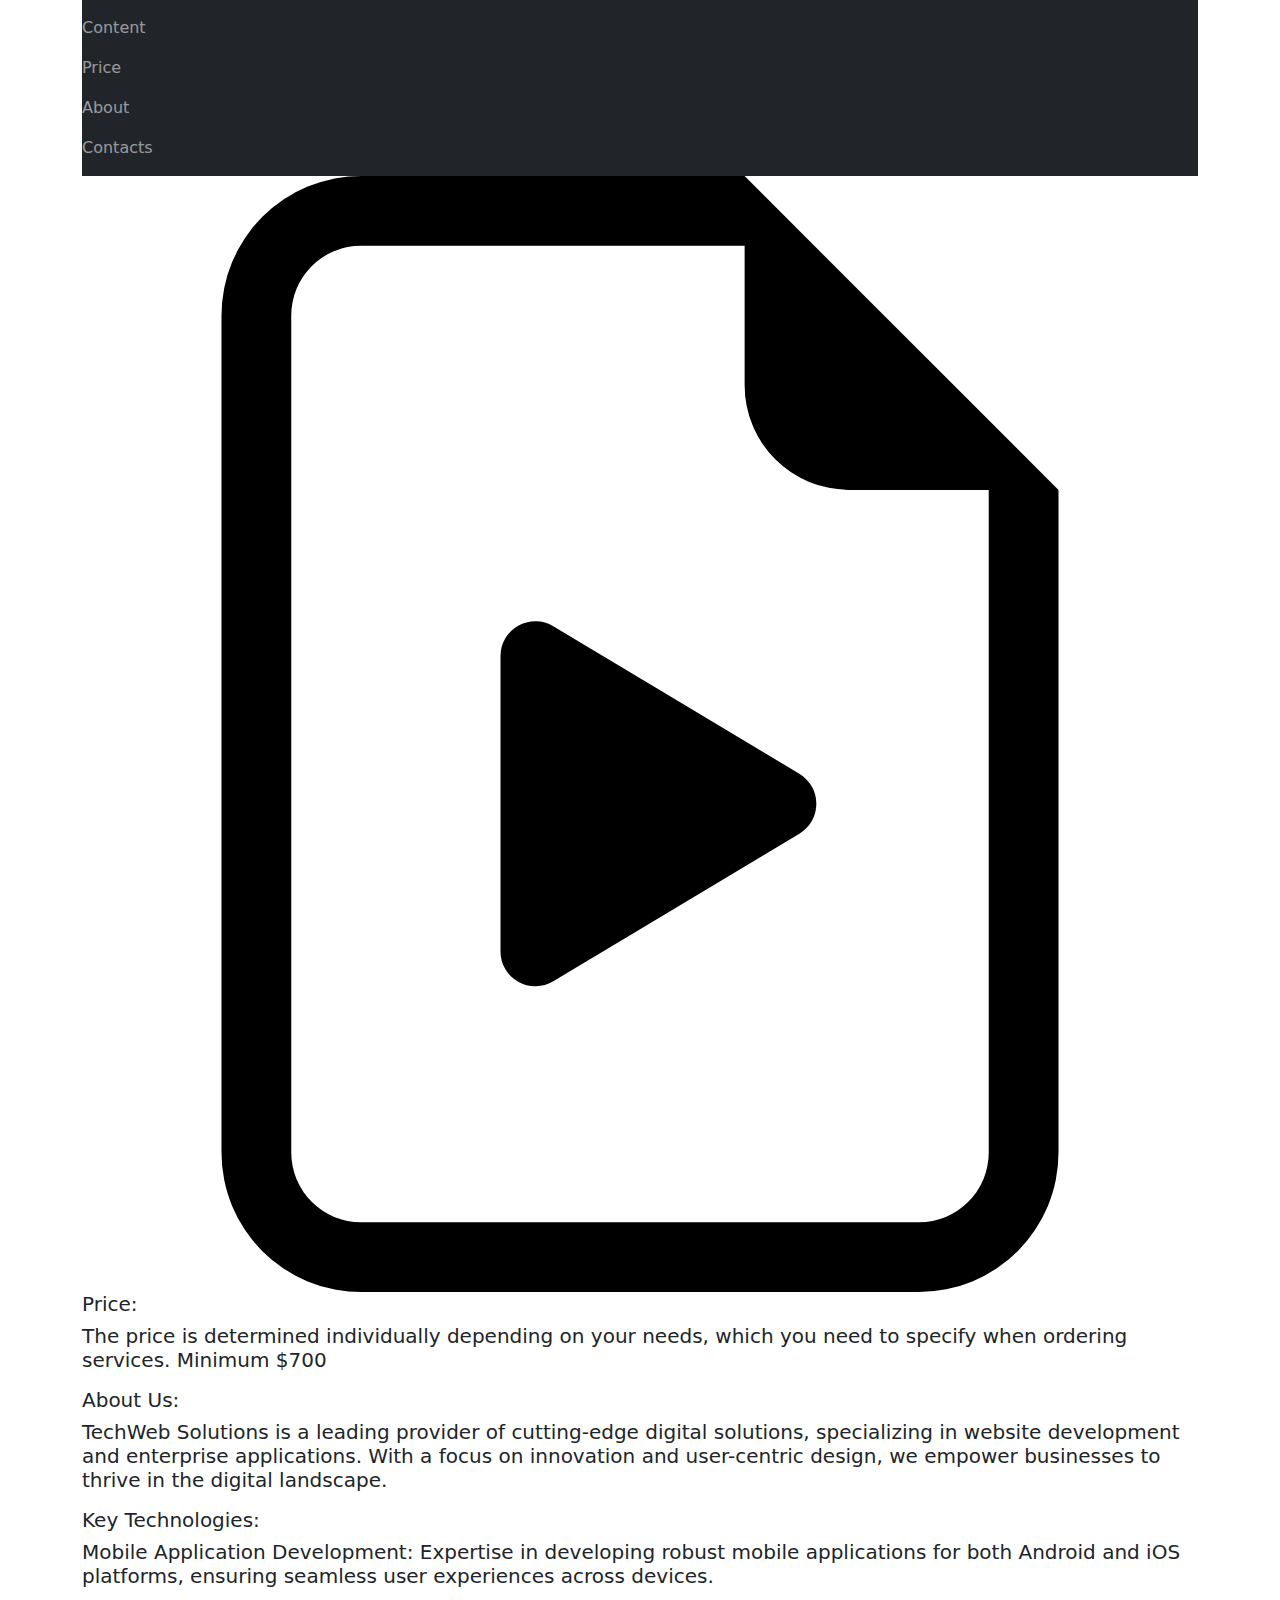
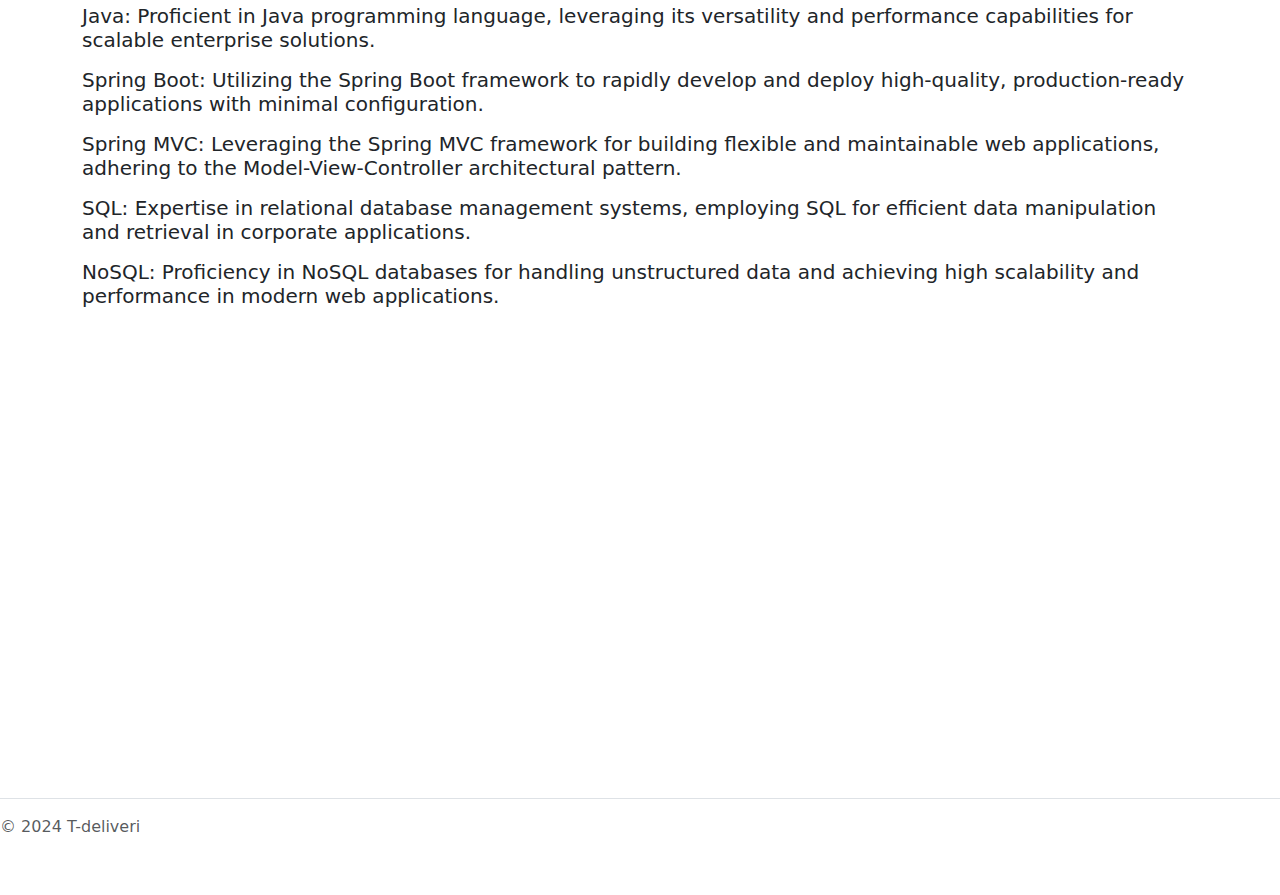
<file: index.html>
<html lang="en">
<head>
	<meta charset="utf-8">
	<meta http-equiv="X-UA-Compatible" content="IE=edge">
	<meta name="viewport" content="width=device-width, initial-scale=1.0">
	<link rel="icon" type="image/svg" href="/img/icon.svg">
	<title>T-deliveri</title>
	<meta name="description" content="Creation of web sites and enterprise programs with custom setting">

	<meta property="og:url" content="https://tdeliveri.github.io/" />
        <meta property="og:title" content="T-deliveri">
	<meta property="og:description" content="Creation of web sites and enterprise programs with custom setting">
        <meta property="og:image" content="https://tdeliveri.github.io/img/icon.svg">
	<meta name="twitter:card" content="summary">
        <meta name="twitter:title" content="T-deliveri">
        <meta name="twitter:description" content="Creation of web sites and enterprise programs with custom setting">
        <meta name="twitter:image" content="https://tdeliveri.github.io/img/icon.svg">

	<link href="https://cdn.jsdelivr.net/npm/bootstrap@5.3.3/dist/css/bootstrap.min.css" rel="stylesheet" integrity="sha384-QWTKZyjpPEjISv5WaRU9OFeRpok6YctnYmDr5pNlyT2bRjXh0JMhjY6hW+ALEwIH" crossorigin="anonymous">
	
</head>
<body >
	<header class="container">
        <nav class="navbar navbar-dark bg-dark">
            <ul class="navbar-nav mr-auto">
                <li class="nav-item"><a class="nav-link" href="#content">Content</a></li>
                <li class="nav-item"><a class="nav-link" href="#price">Price</a></li>
		<li class="nav-item"><a class="nav-link" href="#about">About</a></li>
                <li class="nav-item"><a class="nav-link" href="#contacts">Contacts</a></li>
            </ul>
        </nav>
        </header>
<main class="container">
<div id="content">
<div id="carouselExampleSlidesOnly" class="carousel slide" data-ride="carousel">
  <div class="carousel-inner">
    <div class="carousel-item active">
      <img class="d-block w-100" src="/img/slide-1.svg" alt="First slide">
    </div>
    <div class="carousel-item">
      <img class="d-block w-100" src="/img/slide-1.svg" alt="Second slide">
    </div>
    <div class="carousel-item">
      <img class="d-block w-100" src="/img/slide-1.svg" alt="Third slide">
    </div>
  </div>
</div>	
</div>		
<div id="price">
<h5>Price:<h5>
<p>The price is determined individually depending on your needs, which you need to specify when ordering services. Minimum $700</p>	
</div>		
	
<div id="about">	
<h5>About Us:<h5>
<p>TechWeb Solutions is a leading provider of cutting-edge digital solutions, specializing in website development and enterprise applications. With a focus on innovation and user-centric design, we empower businesses to thrive in the digital landscape.</p>
<h5>Key Technologies:<h5>
<p>Mobile Application Development: Expertise in developing robust mobile applications for both Android and iOS platforms, ensuring seamless user experiences across devices.</p>
<p>Java: Proficient in Java programming language, leveraging its versatility and performance capabilities for scalable enterprise solutions.</p>
<p>Spring Boot: Utilizing the Spring Boot framework to rapidly develop and deploy high-quality, production-ready applications with minimal configuration.</p>
<p>Spring MVC: Leveraging the Spring MVC framework for building flexible and maintainable web applications, adhering to the Model-View-Controller architectural pattern.</p>
<p>SQL: Expertise in relational database management systems, employing SQL for efficient data manipulation and retrieval in corporate applications.</p>
<p>NoSQL: Proficiency in NoSQL databases for handling unstructured data and achieving high scalability and performance in modern web applications.</p>
</div>	

<div id="contacts">
<iframe src="https://www.google.com/maps/embed?pb=!1m18!1m12!1m3!1d157.7805993689993!2d25.323104282263976!3d50.74795494037593!2m3!1f0!2f0!3f0!3m2!1i1024!2i768!4f13.1!3m3!1m2!1s0x472599e8c10330cf%3A0x818a394e6f2ef009!2z0J_RgNCw0LnQvCDQptC10L3RgtGAIFByaW1lIGNlbnRy!5e0!3m2!1suk!2sua!4v1715708468621!5m2!1suk!2sua" width="600" height="450" style="border:0;" allowfullscreen="" loading="lazy" referrerpolicy="no-referrer-when-downgrade"></iframe>
</div>

	
</main>
<footer class="d-flex flex-wrap justify-content-between align-items-center py-3 my-4 border-top"><p class="text-center text-muted">&copy; 2024 T-deliveri</p></footer>
<script src="https://cdn.jsdelivr.net/npm/bootstrap@5.3.3/dist/js/bootstrap.bundle.min.js" integrity="sha384-YvpcrYf0tY3lHB60NNkmXc5s9fDVZLESaAA55NDzOxhy9GkcIdslK1eN7N6jIeHz" crossorigin="anonymous"></script>	
</body>
</html>
</file>
